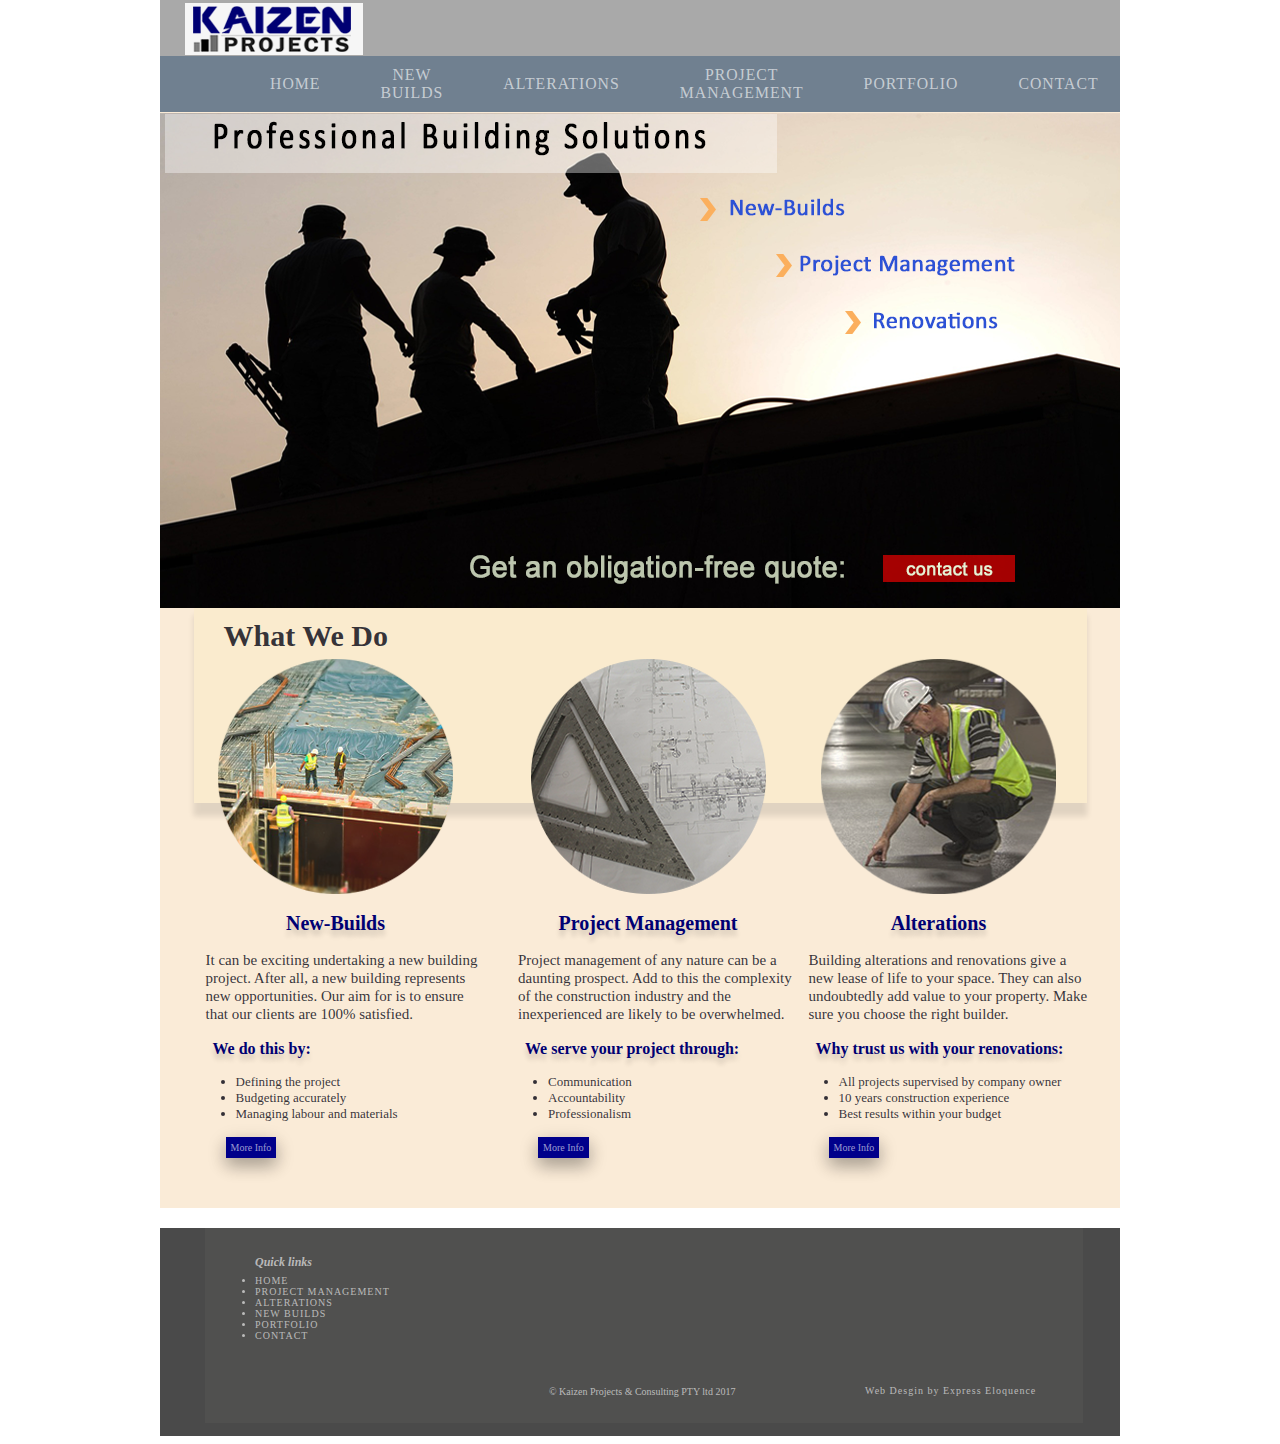
<file: index.html>
<!doctype html>
<html>
<head>
<meta charset="utf-8">
<title>kaizen_home</title>
<link href="kaizen.css" rel="stylesheet" type="text/css">
</head>

<body>
<div id="container">

  <header class="header">
	  	<img src="Kzaizen_logo_small.png" width="178" height="52" alt="construction logo" class="logo"/>
	<nav class="menu"> 
	  <ul class="mainmenu">
		  	<li class="menuitem"><a href="kzn_home.html" title="HOME" target="_blank">HOME</a></li>
			<!--<li class="menuitem"> 
				<a href="#" class="nav_item">SERVICES</a>
				
<div class="nav-content">
					<div class="nav-sub">
					 <ul>
					 	<li> <a href="new_builds.html" title="NEW BUILDS" target="_blank">NEW BUILDS</a> </li>
					 	<li> <a href="project_management.html" title="PROJECT MANAGEMENT" target="_blank">PROJECT MANAGEMENT</a></li>
					 	<li> <a href="alternations.html" title="ALTERATIONS" target="_blank">ALTERATIONS</a></li>
					 </ul>
					
					 </div>
				</div>
				-->
			
			<li class="menuitem"><a href="alternations.html" title="NEW BUILDS" target="_self">NEW BUILDS</a></li>
			<li class="menuitem"><a href="alternations.html" title="Alterations" target="_self">ALTERATIONS</a></li>
			<li class="menuitem"><a href="project_management.html" target="_self">PROJECT MANAGEMENT</a></li>
			<li class="menuitem"><a href="portfolio.html" title="Portfolio" target="_self">PORTFOLIO</a></li>
			<li class="menuitem"><a href="contact.html" title="Contact Us" target="_self">CONTACT</a></li>
		  </ul>
	</nav>
	</header>
	<section class="sliderholder">
		<figure> 
			<div class="slide"> 
				<p class="sliderpara"> </p>
				<img src="slider 1.png" width="960" height="497" alt=""/>
			</div> 
			<div class="slide">
	 			<p class="sliderpara">  </p>
				<img src="Slider2.png" width="960" height="495" alt=""/>
			</div>
			<div class="slide">
 	    		<p class="sliderpara"> </p>
  	    		<img src="slider_3_version1.png" width="960" height="495" alt=""/> 
  	   	    </div>
  	   	    
  	    <div class="slide"> 
			<p class="sliderpara"> </p>
			<img src="Slider2.png" width="960" height="495" alt=""/>
		</div> 
     	<div class="slide"> 
			<p class="sliderpara"> </p>
			<img src="slider 1.png" width="960" height="497" alt=""/>
		
		</div> 
     	
      </figure>
</section>
	
	<section class="backgroundblock1">
	  <h1>What We Do</h1>
	  	<div id="col1">
			<img class="circle" src="cirle_image1.png" width="235" height="235" alt="construction"/>
			<h2> New-Builds</h2>
 			<p>It can be exciting undertaking a new building project.  After all, a new building represents new opportunities.  Our aim for is to ensure that our clients are 100% satisfied.</p>

			<h3> We do this by:</h3>
			<ul class="small">
				<li class="bodylist">Defining the project</li>
				<li class="bodylist">Budgeting accurately</li> 
				<li class="bodylist">Managing labour and materials</li>
			</ul>
			<div class="button"><a href="new_builds.html" target="_self">More Info</a></div>
 		</div>
 		<div id="col2outer">
 			<div id="col2mid">
 				<img class="circle" src="project_management_circle.png" width="235" height="235" alt="project_management"/>
				<h2> Project Management</h2>
				<p>Project management of any nature can be a daunting prospect. Add to this the complexity of the construction industry and the inexperienced are likely to be overwhelmed.</p>
				<h3> We serve your project through: </h3>
				<ul class="small">
					<li class="bodylist">Communication</li>
					<li class="bodylist">Accountability</li> 
					<li class="bodylist">Professionalism</li>
				</ul>
				<div class="button"><a href="project_management.html" target="_self">More Info</a></div>
 			</div>
			<div id="col2side">
				<img class="circle" src="alterations_home.png" width="235" height="235" alt=""/>
				<h2> Alterations</h2>
				<p>Building alterations and renovations give a new lease of life to your space. They can also undoubtedly add value to your property.  Make sure you choose the right builder.</p> 
				<h3> Why trust us with your renovations: </h3>
				<ul class="small">
					<li class="bodylist">All projects supervised by company owner</li>
					<li class="bodylist">10 years construction experience</li> 
					<li class="bodylist">Best results within your budget </li>
				</ul>
				<div class="button"><a href="alternations.html" target="_self">More Info</a></div>
		  </div>
		</div>
  </section>
</div>

<section class="backgroundblock2"> </section>

<footer>
	<aside class="footerhighlight">

	<ul class="quicklinks"> 
  		<h5> Quick links </h5>
   		<li class="footerlinks"> <a href="kzn_home.html" title="HOME" target="_self">HOME</a></li>
    	<li class="footerlinks"><a href="project_management.html" title="PROJECT MANAGEMENT" target="_self">PROJECT MANAGEMENT</a></li>
    	<li class="footerlinks"> <a href="alternations.html" title="ALTERATIONS" target="_self">ALTERATIONS</a></li>
    	<li class="footerlinks"><a href="new_builds.html" title="NEW BUILDS" target="_self">NEW BUILDS</a></li>
    	<li class="footerlinks"><a href="portfolio.html" title="PORTFOLIO" target="_self">PORTFOLIO</a></li>
    	<li class="footerlinks"><a href="contact.html" target="_self">CONTACT</a></li>
    </ul>
    <p class="copyright"> &#169; Kaizen Projects & Consulting PTY ltd 2017</p>
    <p class="credit"><a href="http://www.expresseloquence.co.za" title="web design" target="_self">Web Desgin by Express Eloquence</a>
    </p>
    </aside> 
</footer>
<div/>
</body> 
</html>
</file>
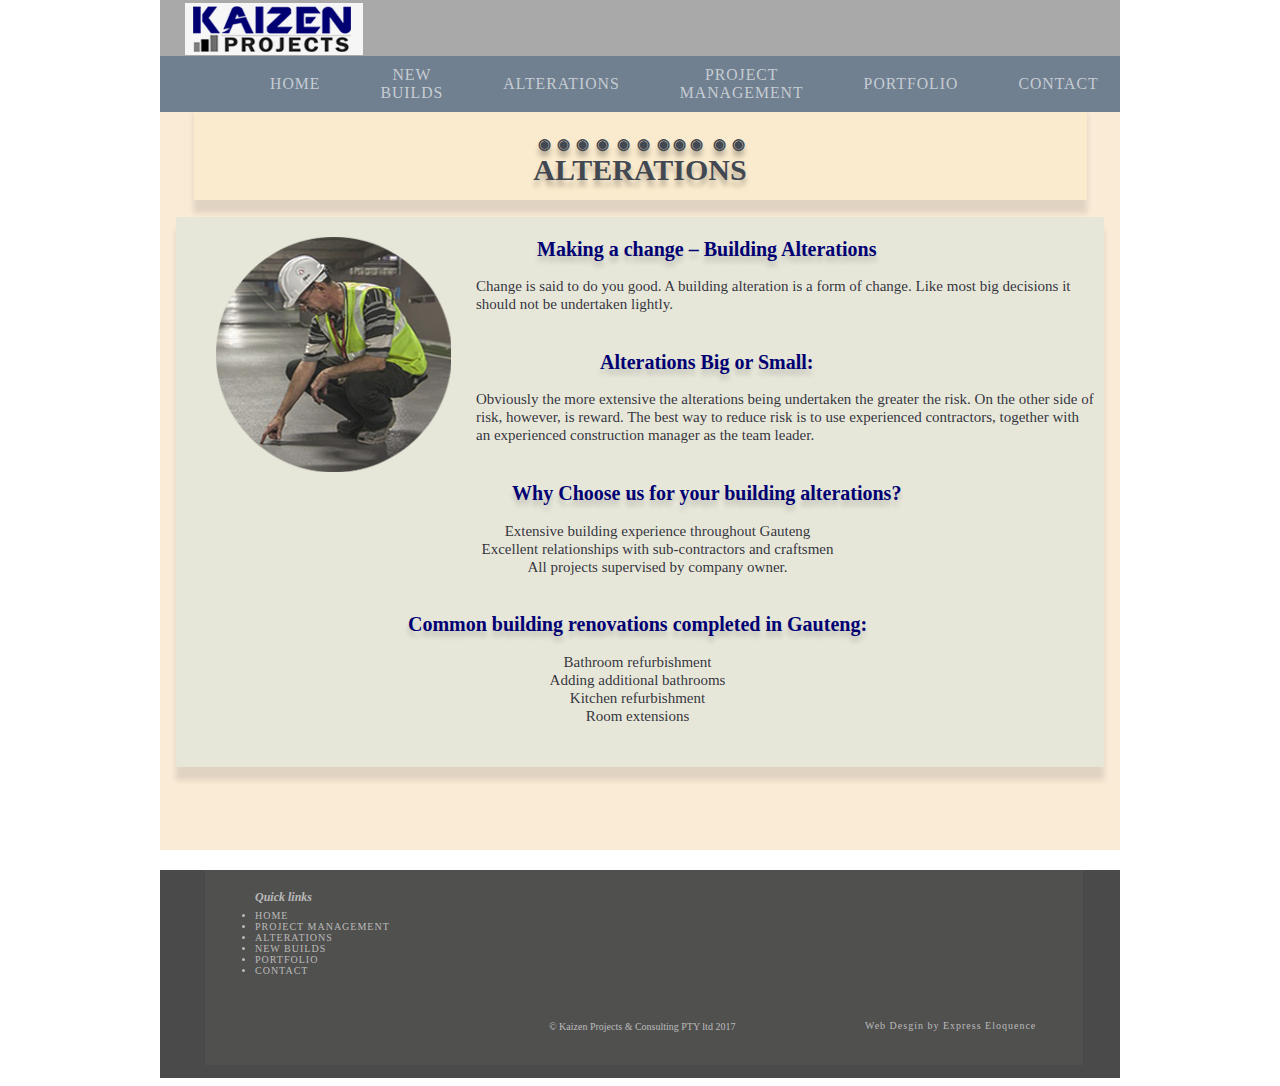
<file: alternations.html>
<!doctype html>
<html>
<head>
<meta charset="utf-8">
<title>Building Alterations</title>
<link href="kaizen.css" rel="stylesheet" type="text/css">
</head>

<body>
<div class="container_ex_home">

	<header class="header">
	  	<img src="Kzaizen_logo_small.png" width="178" height="52" alt="construction logo" class="logo"/>
		<nav class="menu"> 
	  <ul class="mainmenu">
		  	<li class="menuitem"><a href="index.html" title="HOME" target="self">HOME</a></li>
			<!--<li class="menuitem"> 
				<a href="#" class="nav_item">SERVICES</a>
				
<div class="nav-content">
					<div class="nav-sub">
					 <ul>
					 	<li> <a href="new_builds.html" title="NEW BUILDS" target="_blank">NEW BUILDS</a> </li>
					 	<li> <a href="project_management.html" title="PROJECT MANAGEMENT" target="_blank">PROJECT MANAGEMENT</a></li>
					 	<li> <a href="alternations.html" title="ALTERATIONS" target="_blank">ALTERATIONS</a></li>
					 </ul>
					
					 </div>
				</div>
				-->
			
			<li class="menuitem"><a href="new_builds.html" title="New Builds" target="_self">NEW BUILDS</a></li>
			<li class="menuitem"><a href="alternations.html" title="Alterations" target="_self">ALTERATIONS</a></li>
			<li class="menuitem"><a href="project_management.html" target="_self">PROJECT MANAGEMENT</a></li>
			<li class="menuitem"><a href="portfolio.html" title="Portfolio" target="_self">PORTFOLIO</a></li>
			<li class="menuitem"><a href="contact.html" title="Contact Us" target="_self">CONTACT</a></li>
		  </ul>
	</nav>
	</header>
	
	<section class="fill"> </section>
	
	
	<section class="background_page_title">
  		<h1 class="pagetitle">ALTERATIONS</h1>
	</section>
	<div class="holderleft"> 
     <img class="servicepic" src="alterations_home.png" width="235" height="235" alt=""/>
<h2 class="h2_all_but_home"> 
Making a change – Building Alterations</h2>
     	<p> Change is said to do you good. A building alteration is a form of change. Like most big decisions it should not be undertaken lightly.  </p>
    	<h2 class="h2_all_but_home">Alterations Big or Small: </h2>
    		<p> Obviously the more extensive the alterations being undertaken the greater the risk. On the other side of risk, however, is reward. The best way to reduce risk is to use experienced contractors, together with an experienced construction manager as the team leader. </p> 
    		<h2 class="h2_all_but_home">Why Choose us for your building alterations? </h2>
				<ul>
					<li class="li_all_but_links">Extensive building experience throughout Gauteng</li>
					<li class="li_all_but_links">Excellent relationships with sub-contractors and craftsmen</li>
					<li class="li_all_but_links">All projects supervised by company owner.</li>
				</ul>
				
			<p>  
			</p>
			<p>  </p>
			<h2 class="h2_all_but_home">Common building renovations completed in Gauteng:  </h2>
			<li class="li_all_but_links">Bathroom refurbishment  </li>
			<li class="li_all_but_links">Adding additional bathrooms </li>
			<li class="li_all_but_links"> Kitchen refurbishment  </li>
			<li class="li_all_but_links">Room extensions </li>
			
     	
     	</div>
</div>
	<section class="backgroundblock2"> </section>

<footer>
	<aside class="footerhighlight">

	<ul class="quicklinks"> 
  		<h5> Quick links </h5>
   		<li class="footerlinks"> <a href="kzn_home.html" title="HOME" target="_self">HOME</a></li>
    	<li class="footerlinks"><a href="project_management.html" title="PROJECT MANAGEMENT" target="_self">PROJECT MANAGEMENT</a></li>
    	<li class="footerlinks"> <a href="alternations.html" title="ALTERATIONS" target="_self">ALTERATIONS</a></li>
    	<li class="footerlinks"><a href="new_builds.html" title="NEW BUILDS" target="_self">NEW BUILDS</a></li>
    	<li class="footerlinks"><a href="portfolio.html" title="PORTFOLIO" target="_self">PORTFOLIO</a></li>
    	<li class="footerlinks"><a href="contact.html" target="_self">CONTACT</a></li>
    </ul>
    <p class="copyright"> &#169; Kaizen Projects & Consulting PTY ltd 2017</p>
    <p class="credit"><a href="http://www.expresseloquence.co.za" title="web design" target="_self">Web Desgin by Express Eloquence</a>
    </p>
    </aside> 
</footer>

</body> 
</html>
</file>
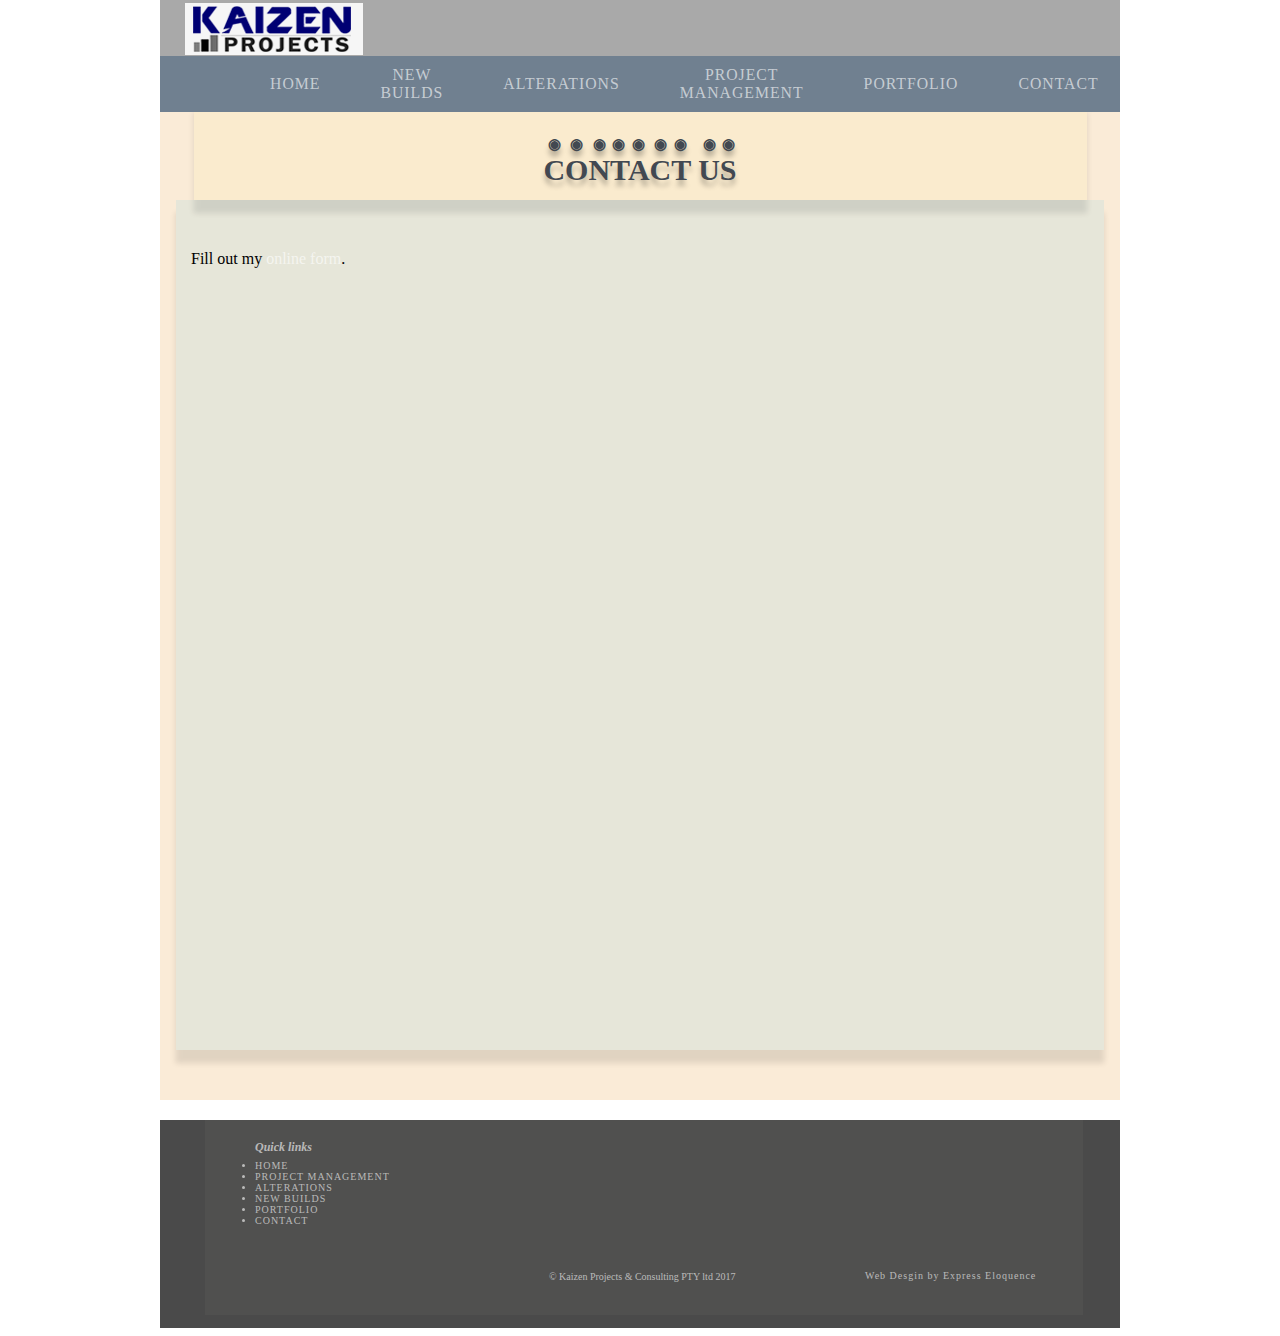
<file: contact.html>
<!doctype html>
<html>
<head>
<meta charset="utf-8">
<title>Contact</title>
<link href="kaizen.css" rel="stylesheet" type="text/css">
</head>

<body>
<div class="container_contact">

	<header class="header">
	  	<img src="Kzaizen_logo_small.png" width="178" height="52" alt="construction logo" class="logo"/>
		<nav class="menu"> 
	  <ul class="mainmenu">
		  	<li class="menuitem"><a href="index.html" title="HOME" target="_self">HOME</a></li>
			<!--<li class="menuitem"> 
				<a href="#" class="nav_item">SERVICES</a>
				
<div class="nav-content">
					<div class="nav-sub">
					 <ul>
					 	<li> <a href="new_builds.html" title="NEW BUILDS" target="_blank">NEW BUILDS</a> </li>
					 	<li> <a href="project_management.html" title="PROJECT MANAGEMENT" target="_blank">PROJECT MANAGEMENT</a></li>
					 	<li> <a href="alternations.html" title="ALTERATIONS" target="_blank">ALTERATIONS</a></li>
					 </ul>
					
					 </div>
				</div>
				-->
			
			<li class="menuitem"><a href="new_builds.html" title="New Builds" target="_self">NEW BUILDS</a></li>
			<li class="menuitem"><a href="alternations.html" title="Alterations" target="_self">ALTERATIONS</a></li>
			<li class="menuitem"><a href="project_management.html" target="_self">PROJECT MANAGEMENT</a></li>
			<li class="menuitem"><a href="portfolio.html" title="Portfolio" target="_self">PORTFOLIO</a></li>
			<li class="menuitem"><a href="contact.html" title="Contact Us" target="_self">CONTACT</a></li>
		  </ul>
	</nav>
	</header>
	
	<section class="fill"> </section>
	
	
	<section class="background_page_title">
  		<h1 class="pagetitle">CONTACT US</h1>
	</section>
	<div class="holderleft_contact_page">
		<div id="wufoo-p15qb87c1c2kq7w">
		Fill out my <a href="https://qicric.wufoo.eu/forms/p15qb87c1c2kq7w">online form</a>.
		</div>
			<script type="text/javascript">var p15qb87c1c2kq7w;(function(d, t) {
				var s = d.createElement(t), options = {
				'userName':'qicric',
				'formHash':'p15qb87c1c2kq7w',
				'autoResize':true,
				'height':'673',
				'async':true,
				'host':'wufoo.eu',
				'header':'show',
				'ssl':true};
				s.src = ('https:' == d.location.protocol ? 'https://' : 'http://') + 'www.wufoo.eu/scripts/embed/form.js';
				s.onload = s.onreadystatechange = function() {
				var rs = this.readyState; if (rs) if (rs != 'complete') if (rs != 'loaded') return;
				try { p15qb87c1c2kq7w = new WufooForm();p15qb87c1c2kq7w.initialize(options);p15qb87c1c2kq7w.display(); } catch (e) {}};
				var scr = d.getElementsByTagName(t)[0], par = scr.parentNode; par.insertBefore(s, scr);
				})(document, 'script');
			</script>
	 </div>
</div>

<section class="backgroundblock2"> </section>

<footer>
	<aside class="footerhighlight">

	<ul class="quicklinks"> 
  		<h5> Quick links </h5>
   		<li class="footerlinks"> <a href="kzn_home.html" title="HOME" target="_self">HOME</a></li>
    	<li class="footerlinks"><a href="project_management.html" title="PROJECT MANAGEMENT" target="_self">PROJECT MANAGEMENT</a></li>
    	<li class="footerlinks"> <a href="alternations.html" title="ALTERATIONS" target="_self">ALTERATIONS</a></li>
    	<li class="footerlinks"><a href="new_builds.html" title="NEW BUILDS" target="_self">NEW BUILDS</a></li>
    	<li class="footerlinks"><a href="portfolio.html" title="PORTFOLIO" target="_self">PORTFOLIO</a></li>
    	<li class="footerlinks"><a href="contact.html" target="_self">CONTACT</a></li>
    </ul>
    <p class="copyright"> &#169; Kaizen Projects & Consulting PTY ltd 2017</p>
    <p class="credit"><a href="http://www.expresseloquence.co.za" title="web design" target="_self">Web Desgin by Express Eloquence</a>
    </p>
    </aside> 
</footer>

</body> 
</html>
</file>
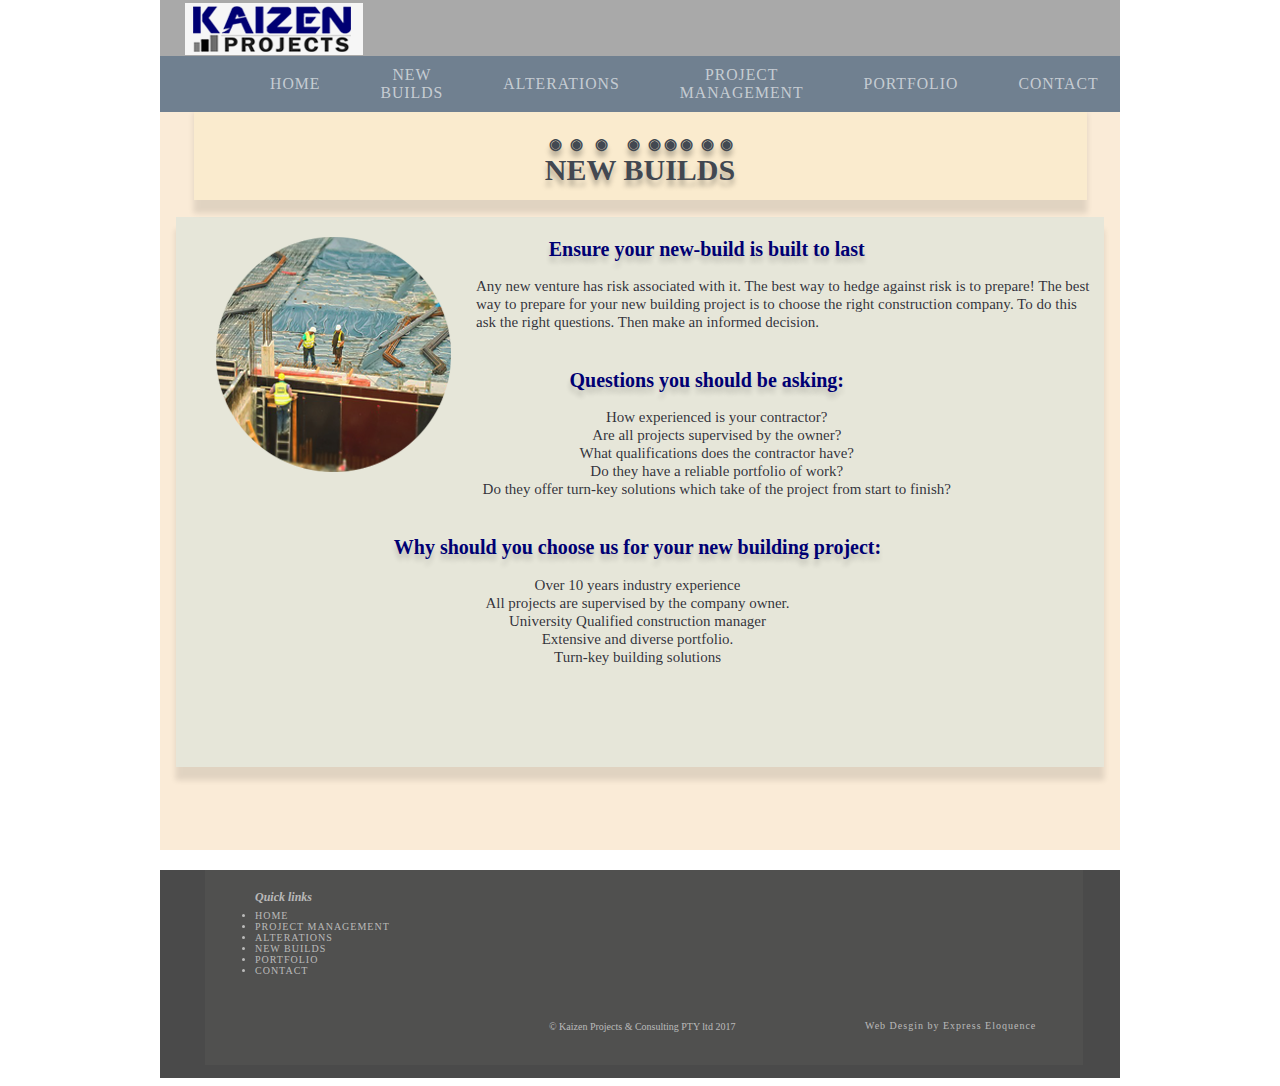
<file: new_builds.html>
<!doctype html>
<html>
<head>
<meta charset="utf-8">
<title>Untitled Document</title>
<link href="kaizen.css" rel="stylesheet" type="text/css">
</head>

<body>
<div class="container_ex_home">

	<header class="header">
	  	<img src="Kzaizen_logo_small.png" width="178" height="52" alt="construction logo" class="logo"/>
		<nav class="menu"> 
	  <ul class="mainmenu">
		  	<li class="menuitem"><a href="index.html" title="HOME" target="_self">HOME</a></li>
			<!--<li class="menuitem"> 
				<a href="#" class="nav_item">SERVICES</a>
				
<div class="nav-content">
					<div class="nav-sub">
					 <ul>
					 	<li> <a href="new_builds.html" title="NEW BUILDS" target="_blank">NEW BUILDS</a> </li>
					 	<li> <a href="project_management.html" title="PROJECT MANAGEMENT" target="_blank">PROJECT MANAGEMENT</a></li>
					 	<li> <a href="alternations.html" title="ALTERATIONS" target="_blank">ALTERATIONS</a></li>
					 </ul>
					
					 </div>
				</div>
				-->
			
			<li class="menuitem"><a href="new_builds.html" title="New Builds" target="_self">NEW BUILDS</a></li>
			<li class="menuitem"><a href="alternations.html" title="Alterations" target="_self">ALTERATIONS</a></li>
			<li class="menuitem"><a href="project_management.html" target="_self">PROJECT MANAGEMENT</a></li>
			<li class="menuitem"><a href="portfolio.html" title="Portfolio" target="_self">PORTFOLIO</a></li>
			<li class="menuitem"><a href="contact.html" title="Contact Us" target="_self">CONTACT</a></li>
		  </ul>
	</nav>
	</header>
	
	<section class="fill"> </section>
	
	
	<section class="background_page_title">
  		<h1 class="pagetitle">NEW BUILDS</h1>
	</section>
	<div class="holderleft"> 
     <img class="servicepic" src="cirle_image1.png" width="235" height="235" alt=""/>
<h2 class="h2_all_but_home"> Ensure your new-build is built to last</h2>
     	<p> Any new venture has risk associated with it. The best way to hedge against risk is to prepare!
			The best way to prepare for your new building project is to choose the right construction company. 
			To do this ask the right questions. Then make an informed decision. 
  </p>
    	<h2 class="h2_all_but_home">Questions you should be asking: </h2>
    		<p>  </p> 
    		
				<ul>
					<li class="li_all_but_links"> How experienced is your contractor? </li>
					<li class="li_all_but_links"> Are all projects supervised by the owner? </li>
					<li class="li_all_but_links">What qualifications does the contractor have? </li>
					<li class="li_all_but_links">Do they have a reliable portfolio of work?  </li>
					<li class="li_all_but_links">Do they offer turn-key solutions which take of the project from start to finish? </li>
				</ul>
				
			<p> </p>
			<p>  </p>
			<h2 class="h2_all_but_home">Why should you choose us for your new building project: </h2>
			<li class="li_all_but_links">Over 10 years industry experience </li>
			<li class="li_all_but_links">All projects are supervised by the company owner.  </li>
			<li class="li_all_but_links">University Qualified construction manager </li>
			<li class="li_all_but_links">Extensive and diverse portfolio.</li>
			<li class="li_all_but_links"> Turn-key building solutions </li>
			
     	
     	</div>
</div>
	<section class="backgroundblock2"> </section>

<footer>
	<aside class="footerhighlight">

	<ul class="quicklinks"> 
  		<h5> Quick links </h5>
   		<li class="footerlinks"> <a href="kzn_home.html" title="HOME" target="_self">HOME</a></li>
    	<li class="footerlinks"><a href="project_management.html" title="PROJECT MANAGEMENT" target="_self">PROJECT MANAGEMENT</a></li>
    	<li class="footerlinks"> <a href="alternations.html" title="ALTERATIONS" target="_self">ALTERATIONS</a></li>
    	<li class="footerlinks"><a href="new_builds.html" title="NEW BUILDS" target="_self">NEW BUILDS</a></li>
    	<li class="footerlinks"><a href="portfolio.html" title="PORTFOLIO" target="_self">PORTFOLIO</a></li>
    	<li class="footerlinks"><a href="contact.html" target="_self">CONTACT</a></li>
    </ul>
    <p class="copyright"> &#169; Kaizen Projects & Consulting PTY ltd 2017</p>
    <p class="credit"><a href="http://www.expresseloquence.co.za" title="web design" target="_self">Web Desgin by Express Eloquence</a>
    </p>
    </aside> 
</footer>

</body> 
</html>
</file>
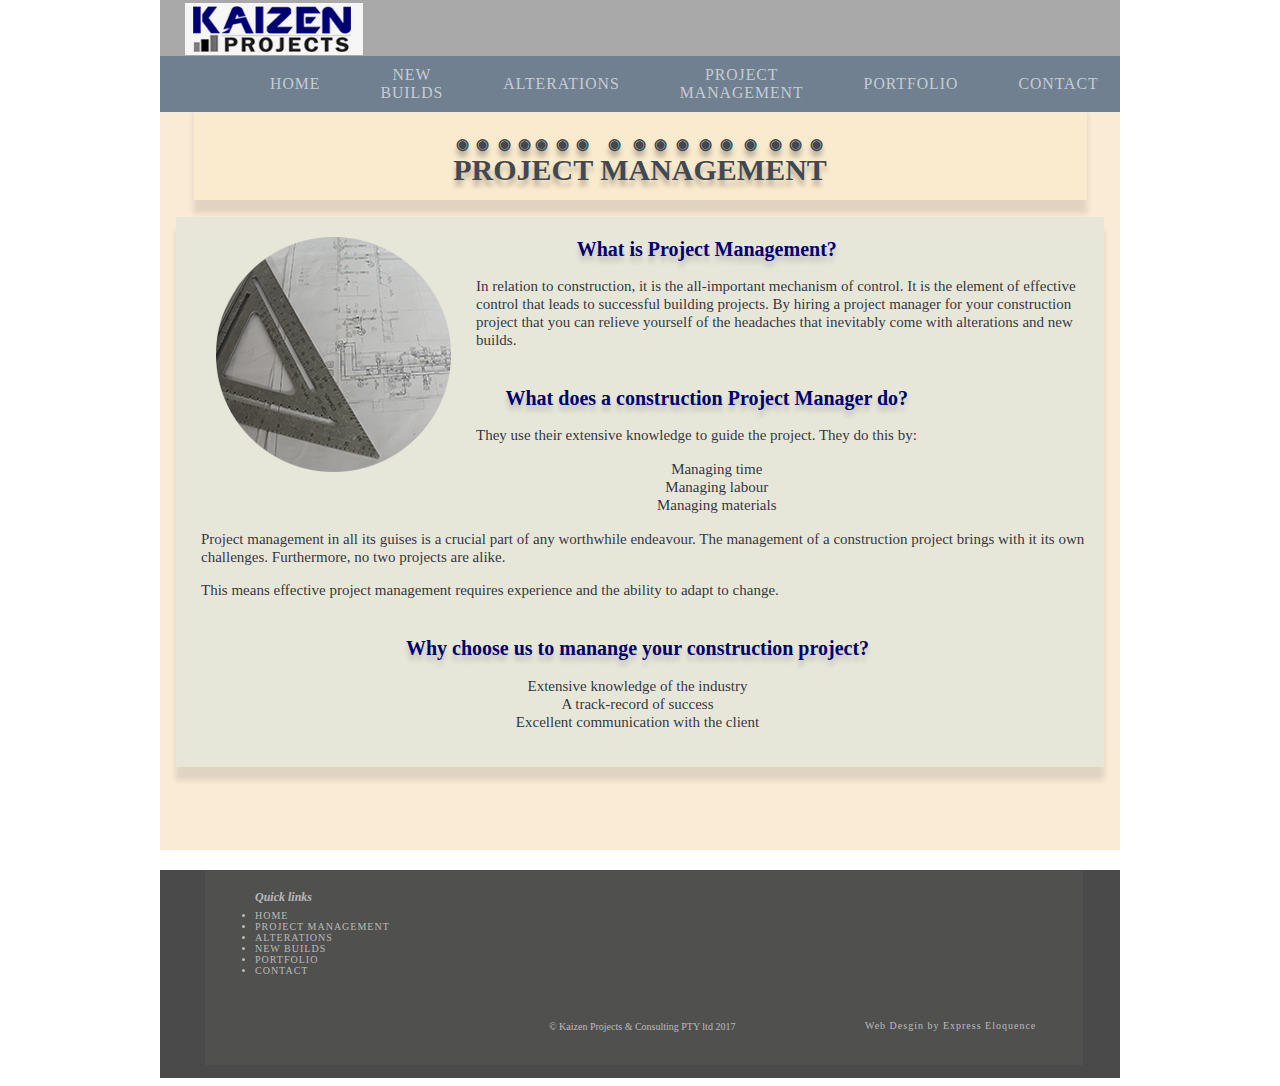
<file: project_management.html>
<!doctype html>
<html>
<head>
<meta charset="utf-8">
<title>Project Management</title>
<link href="kaizen.css" rel="stylesheet" type="text/css">
</head>

<body>
<div class="container_ex_home">

	<header class="header">
	  	<img src="Kzaizen_logo_small.png" width="178" height="52" alt="construction logo" class="logo"/>
		<nav class="menu"> 
	  <ul class="mainmenu">
		  	<li class="menuitem"><a href="index.html" title="HOME" target="_self">HOME</a></li>
			<!--<li class="menuitem"> 
				<a href="#" class="nav_item">SERVICES</a>
				
<div class="nav-content">
					<div class="nav-sub">
					 <ul>
					 	<li> <a href="new_builds.html" title="NEW BUILDS" target="_blank">NEW BUILDS</a> </li>
					 	<li> <a href="project_management.html" title="PROJECT MANAGEMENT" target="_blank">PROJECT MANAGEMENT</a></li>
					 	<li> <a href="alternations.html" title="ALTERATIONS" target="_blank">ALTERATIONS</a></li>
					 </ul>
					
					 </div>
				</div>
				-->
			
			<li class="menuitem"><a href="new_builds.html" title="New Builds" target="_self">NEW BUILDS</a></li>
			<li class="menuitem"><a href="alternations.html" title="Alterations" target="_self">ALTERATIONS</a></li>
			<li class="menuitem"><a href="project_management.html" target="_self">PROJECT MANAGEMENT</a></li>
			<li class="menuitem"><a href="portfolio.html" title="Portfolio" target="_self">PORTFOLIO</a></li>
			<li class="menuitem"><a href="contact.html" title="Contact Us" target="_self">CONTACT</a></li>
		  </ul>
	</nav>
	</header>
	
	<section class="fill"> </section>
	
	
	<section class="background_page_title">
  		<h1 class="pagetitle">PROJECT MANAGEMENT</h1>
	</section>
	<div class="holderleft"> 
     	<img  class="servicepic" src="project_management_circle.png" width="235" height="235" alt=""/>
     	<h2 class="h2_all_but_home"> What is Project Management?</h2>
     	<p> In relation to construction, it is the all-important mechanism of control. 
It is the element of effective control that leads to successful building projects. By hiring a project manager for your construction project that you can relieve yourself of the headaches that inevitably come with alterations and new builds. </p>
    	<h2 class="h2_all_but_home">What does a construction Project Manager do? </h2>
    		<p> They use their extensive knowledge to guide the project. They do this by:</p> 
				<ul>
					<li class="li_all_but_links">Managing time</li>
					<li class="li_all_but_links">Managing labour</li>
					<li class="li_all_but_links">Managing materials</li>
				</ul>
				
			<p> Project management in all its guises is a crucial part of any worthwhile endeavour. 
				The management of a construction project brings with it its own challenges. Furthermore, no two projects are alike. 
			</p>
			<p> This means effective project management requires experience and the ability to adapt to change. </p>
			<h2 class="h2_all_but_home">Why choose us to manange your construction project? </h2>
			<li class="li_all_but_links">Extensive knowledge of the industry </li>
			<li class="li_all_but_links"> A track-record of success </li>
			<li class="li_all_but_links">Excellent communication with the client </li>
			
     	
     	</div>
</div>
	<section class="backgroundblock2"> </section>

<footer>
	<aside class="footerhighlight">

	<ul class="quicklinks"> 
  		<h5> Quick links </h5>
   		<li class="footerlinks"> <a href="kzn_home.html" title="HOME" target="_self">HOME</a></li>
    	<li class="footerlinks"><a href="project_management.html" title="PROJECT MANAGEMENT" target="_self">PROJECT MANAGEMENT</a></li>
    	<li class="footerlinks"> <a href="alternations.html" title="ALTERATIONS" target="_self">ALTERATIONS</a></li>
    	<li class="footerlinks"><a href="new_builds.html" title="NEW BUILDS" target="_self">NEW BUILDS</a></li>
    	<li class="footerlinks"><a href="portfolio.html" title="PORTFOLIO" target="_self">PORTFOLIO</a></li>
    	<li class="footerlinks"><a href="contact.html" target="_self">CONTACT</a></li>
    </ul>
    <p class="copyright"> &#169; Kaizen Projects & Consulting PTY ltd 2017</p>
    <p class="credit"><a href="http://www.expresseloquence.co.za" title="web design" target="_self">Web Desgin by Express Eloquence</a>
    </p>
    </aside> 
</footer>

</body> 
</html>
</file>
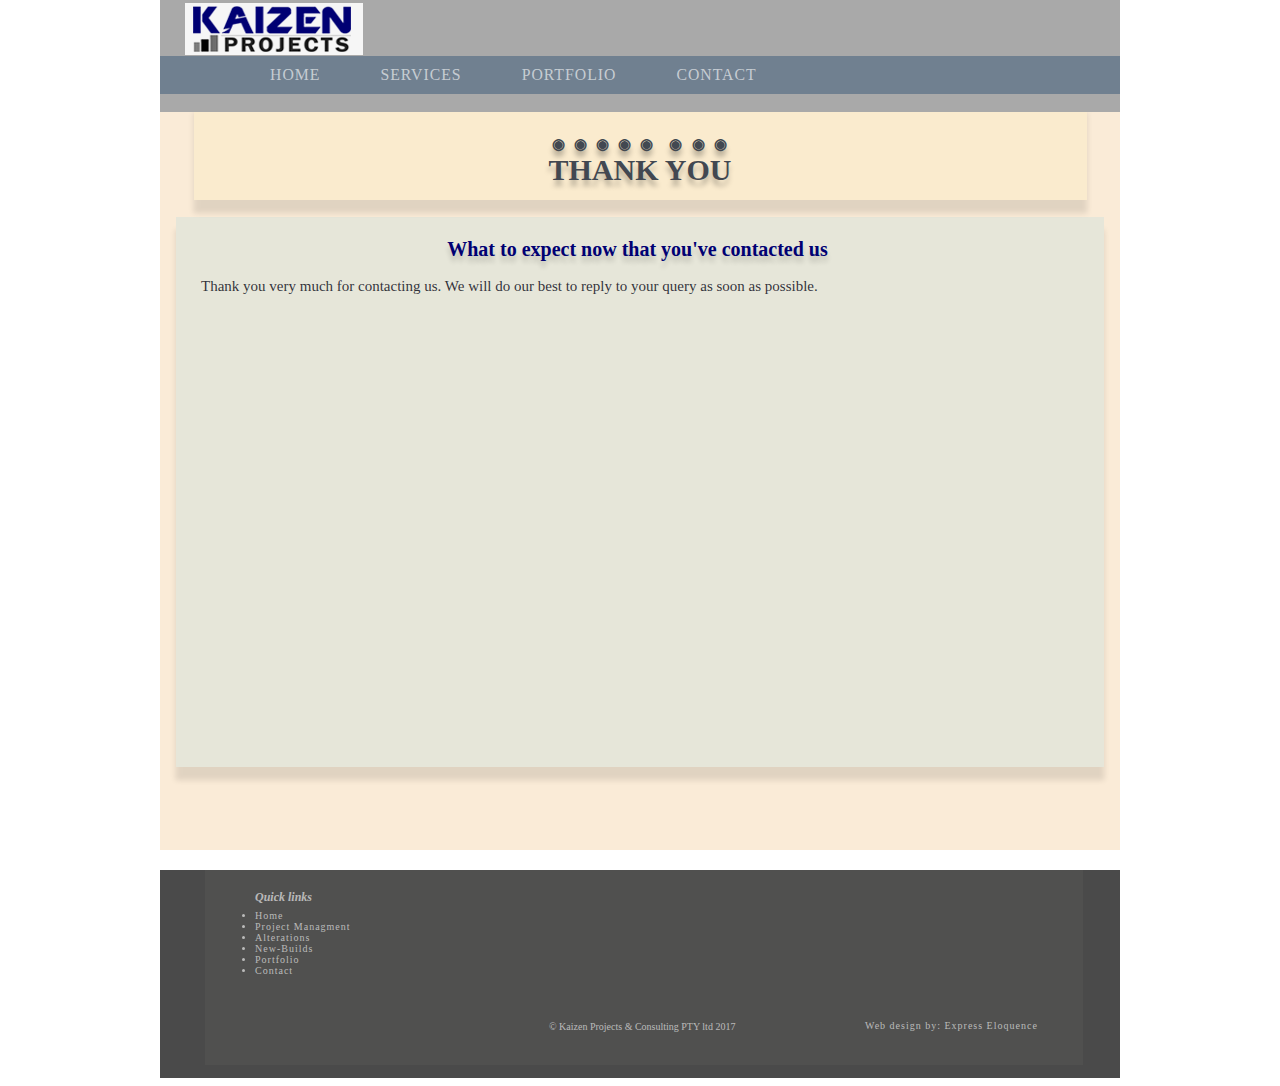
<file: thank_you.html>
<!doctype html>
<html>
<head>
<meta charset="utf-8">
<title>thank you</title>
<link href="kaizen.css" rel="stylesheet" type="text/css">
</head>
<body>
<div class="container_ex_home">

	<header class="header">
	  	<img src="Kzaizen_logo_small.png" width="178" height="52" alt="construction logo" class="logo"/>
		<nav class="menu"> 
		  <ul class="mainmenu">
		  	<li class="menuitem"><a href="kzn_home.html" title="home" target="_blank">HOME</a></li>
			<li class="menuitem">SERVICES</li>
			<li class="menuitem"><a href="contact.html" target="_blank">PORTFOLIO</a></li>
			<li class="menuitem"><a href="contact.html" target="_blank">CONTACT</a></li>
		  </ul>
		</nav>
	</header>
	
	<section class="fill"> </section>
	
	
	<section class="background_page_title">
  		<h1 class="pagetitle">THANK YOU</h1>
	</section>
	<div class="holderleft"> 
     
<h2 class="h2_all_but_home"> 
What to expect now that you've contacted us</h2>
     	<p> Thank you very much for contacting us. We will do our best to reply to your query as soon as possible.  </p>
    	
     	
     	</div>
</div>
	<section class="backgroundblock2"> </section>

<footer>
	<aside class="footerhighlight">

	<ul class="quicklinks"> 
  		<h5> Quick links </h5>
   		<li class="footerlinks">Home</li>
    	<li class="footerlinks">Project Managment</li>
    	<li class="footerlinks"> Alterations</li>
    	<li class="footerlinks"> New-Builds</li>
    	<li class="footerlinks">Portfolio</li>
    	<li class="footerlinks">Contact</li>
  </ul>
  <p class="copyright"> &#169; Kaizen Projects & Consulting PTY ltd 2017</p>
  <p class="credit"> Web design by: Express Eloquence </p>
</aside> </footer>

</body> 
</html>
</file>
<file: kaizen.css>
@charset "utf-8";
/* CSS Document */
#container {
width: 960px;
margin: auto;
	height: 1200px;
	background-color: antiquewhite;
	position: relative;
	
}

.container_ex_home{ 
	width: 960px;
	margin: auto;
	height: 750px;
	background-color: antiquewhite;
	
}

.container_contact{ 
	width: 960px;
margin: auto;
	height: 1000px;
	background-color: antiquewhite;
	position: relative;

}
header{
  Position: fixed;
  width: 960px;
  height: 112px;
	top: 0px;
	z-index: 1;
	background-color: darkgray;
	/*background-image: url("header bg.png");*/
	background-position: right top;
    background-attachment: fixed;
}
.menu{
	background-color: slategray;
	margin-bottom: -22px;
}
.mainmenu{
	width:200px; 
	height: inherit;
	margin-left: 40px;
	margin-top: 10px;
	margin-bottom: 10px;
	display: inline-flex; 
	font-size: 15.789px;
  	font-family: "Calibri";
  	color: rgba(255, 255, 255, 0.612);
  	text-align: center;
  	padding-right: 500px;
}
.menuitem
{
	letter-spacing: 1px;
	padding-right: 30px;
	padding-left: 30px;
	list-style: none;
	margin: auto;
	text-align: center;
}
.menuitem:hover{
	background-color: black;
	text-align: center;
	
}
.nav-content{
	position: absolute;
	top: 70px; 
	left: 285px;
	width: inherit;
	margin-top: 16px;
	
	overflow: hidden;
	background-color: darkslategray;
	max-height: 0px;
}

.nav-content a{
	color: #fff;
	
}
.nav-content a:hover{ 
	text-decoration: underline;
}
.nav-sub{
	padding: 20px;
}
.nav-sub ul{ 
	padding: 0px;
	margin: 0;
	list-style-type: none;
}
.nav-sub ul li a{ 
	display: inline-block; 
	padding: 5px 0;
}
.nav_item:hover{ 
 background-color: black;
}
.nav_item:focus ~ .nav-content { 
	max-height: 400px; 
	transition: max-height 0.9s ease-in;

}

.li_all_but_links
 {font-size: 15px;
  font-family: "Calibri";
  color: rgba(0, 0, 14, 0.8);
  line-height: 1.2;
  text-align: center;
	width: 600px;
	margin-right: auto;
	 margin-left: auto;
	padding-left: 0px;
	 list-style-type: none;
	
	
}

.logo
{position:relative;
	top:3px;
	left: 25px;
}
.sliderholder
{ 
	position: relative;
	top: 105px;
	overflow: hidden;
	height: 495px; 
}

.sliderholder figure div{ 
	width: 20%;
	float: left;	
}
.sliderholder figure img{
	width: 100%;
	float: left; 
}
.sliderholder figure{
position: relative;
	width: 500%; 
	margin: 0;
	left: 0; 
	animation: 20s slidy infinite;
}
@keyframes slidy{ 
	0%{
	left: 0%;
	}
 	10%{
	left: 0%;
	}
	12%{ 
		left: -100%;
	}
	22%{ 
	left: -100%;
		}
	24%{ 
	Left: -200%;
	}
	34%{ 
	Left: -200%;
	}
	36%{ 
		left: -300%;
	}
	46%{ 
	left: -300%;
	} 
	48%{ 
	left: -400%;
	}
	58%{ 
	left: -400%;
	}
	60%{ 
	left: -300%;
	}
	70%{ 
		left: -300%; 
	}
	72%{left: -200%;
	}
	82%{ 
	left: -200%;
	} 
	84%{ 
		left: -100%; 
	} 
94%{
	left: -100%; 
}
96%{ 
left: 0%;
}
} 
.sliderpara
{ z-index: 10000;
	font-size: 100px;
	text-align: center;
	position: absolute;
	width: 20%; 
	padding-top: 100px; 
	color: white;
	font-family: Cambria, "Hoefler Text", "Liberation Serif", Times, "Times New Roman", "serif";

}

.slider{
position: relative; 
	top: 50px;
}
.fil
{ height:95px;
width: 960px; 
	background-color: aqua;
	
}

.backgroundblock1
{background-color: rgba(255, 255, 0, 0.039);
  box-shadow: 0px 13px 5.6px 1.4px rgba(0, 0, 0, 0.1);
	margin-left: auto;
	margin-right: auto;
  width: 893px;
  height: 200px;	
}

.background_page_title{ 
	background-color: rgba(255, 255, 0, 0.039);
  	box-shadow: 0px 13px 5.6px 1.4px rgba(0, 0, 0, 0.1);
	margin-left: auto;
	margin-right: auto;
 	 width: 893px;
  	height: 100px;	
}

#wufoo-p15qb87c1c2kq7w{
	position: relative;
	top: 50px
}
/*
.backgroundblock2
{ background-color: rgba(56, 187, 233, 0.102);
  box-shadow: 0px 13px 5.6px 1.4px rgba(0, 0, 0, 0.1);
  position: relative;
	top: -700px;
	margin-right: auto;
	margin-left: auto;
  width: 893px;
  height: 400px;
}
*/
h1{ 
	font-size: 30px;
  font-family: "Calibri";
  color: rgba(0, 0, 14, 0.8);
  line-height: 1.2;
  text-align: left;
		margin-top: 100px;	
margin-left:30px;
	position: relative;
	top: 15px; 
}
h2
{font-size: 20px;
  font-family: "Franklin Gothic Medium";
  color: rgb(0, 0, 115);
  width: 200px;
	text-align: center;
  margin-left: auto;
  margin-right: auto;
	
  line-height: 1.2;
  text-shadow: 0px 6px 5.6px rgba(0, 0, 0, 0.16);
} 

.h2_all_but_home
{ 
	font-size: 20px;
  font-family: "Franklin Gothic Medium";
  color: rgb(0, 0, 115);
  width: 600px;
  padding-top: 20px;
	
  line-height: 1.2;
  text-shadow: 0px 6px 5.6px rgba(0, 0, 0, 0.16);
}
h3
{ font-size: 16px;
  font-family: "Franklin Gothic Medium";
  color: rgb(0, 0, 115);
  line-height: 1.2;
  text-align: centre;
	margin-left: 17px;
  text-shadow: 0px 6px 5.6px rgba(0, 0, 0, 0.16);
}

.pagetitle
{ width: inherit;
  font-size: 30px;
  font-family: "Calibri";
  text-emphasis-style: double-circle;
  color: #424851;
	text-transform: capitalize;
	text-decoration-line: none; 
	text-shadow: 0px 6px 5.6px rgba(0, 0, 0, 0.25);
  line-height: 1.2;
  text-align: center;
  padding-top: 20px;
	margin-left: auto;
	margin-right: auto;
	
	 
}
	
#col1 {
 width: 280px;
	height: 576px;
 float: left;
	
	padding-left:2px;
	padding-right:3px;
		
}
#col2outer {
 width: 592px;
	height: 576px;
 float: right;


}
#col2mid
{
 width: 280px;
	height: 576px;
 float: left;
	margin-left: 13.5px;
	padding-right: 4px;
 }
#col2side {
 width: 280px;
	height: 676px;
 float: right;
	padding-right: 8px;	
}
p
{font-size: 15px;
  font-family: "Calibri";
  color: rgba(0, 0, 14, 0.8);
  line-height: 1.2;
  text-align: justifyLeft;
	width:inherit;
	margin-right: 10px;
	padding-left: 10px;
}

footer
{ height: 208px;
	width: 960px;
	margin-left: auto;
	margin-right: auto;
background-color: #4a4a4a;
padding: 0px;}

.footerhighlight
{height: 195px;
	width:878px;
	background-color: #50504f; 
	position: relative;
	margin-left: 45px; 
	margin-right:45px;
	 
}
.quicklinks
{ font-size: 10px;
display: block;
position: relative;
	top: 50px;
	left: 10px;	
}
.circle 
{ display: block;
	margin-left: auto;
	margin-right: auto;

    }
.servicepic
{ float: left; 
padding-left: 25px;
	padding-right: 25px;
	padding-top: 20px;
	padding-bottom: 26px;
	
}
.bodylist
{ font-size: 13px;
  font-family: "Calibri";
  color: rgba(0, 0, 14, 0.8);
  line-height: 1.2;
  text-align: justifyLeft;
	
}

h5
{Font-size: 12px;
	font-family: "calibri";
	position: relative;
	top: -30px;
color: rgba(255, 255, 255, 0.612);
	font-style: oblique
}
.footerlinks
{ font-family: "calibri";
color: rgba(255, 255, 255, 0.612);
	font-size: 10px; 
	position: relative;
	top:-45px;
	letter-spacing: 1px;
}
.copyright
{font-family: "calibri";
color: rgba(255, 255, 255, 0.612);
	font-size: 10px; 
	width: 200px;
	margin: auto;
	position: relative;
	top: 40px
}
.credit
{	color: rgba(255, 255, 255, 0.612);
	font-size: 10px; 
	letter-spacing: 1px;
	position: relative;
	top: 17px;
	left: 650px;
}
.button
{
    background-color: darkblue; /* Green */
	height: 6px;
	width: 10px;
	font-family: "calibri";
    border: none;
    color: white;
    padding: 5px 5px;
    text-align: center;
    text-decoration: none;
    display: inline;
    font-size: 10px;
	margin-top: 100px;
	margin-left: 30px;
	box-shadow: 0 8px 16px 0 rgba(0,0,0,0.2), 0 6px 20px 0 rgba(0,0,0,0.19);
}

.holderleft
{ background-color: rgba(56, 187, 233, 0.102);
  box-shadow: 0px 13px 5.6px 1.4px rgba(0, 0, 0, 0.1); 
	height: 550px; 
	width: 893px; 
	margin: auto;
	padding-right: 20px;
	padding-left: 15px;
}
.holderleft_contact_page{
	background-color: rgba(56, 187, 233, 0.102);
  	box-shadow: 0px 13px 5.6px 1.4px rgba(0, 0, 0, 0.1); 
	height: 850px; 
	width: 893px; 
	margin: auto;
	padding-right: 20px;
	padding-left: 15px;
}

/* all below for porfolio page */

.pic { 
	width: 30%;
	height: 30%; 
	float: left; 
	margin: 1.6%
} 
.picbig { 
	position: absolute;
	top: 50px;
	left: 480px; 
	width: 0px;
	z-index: 10; 
}
.pic:hover + .picbig

{ 
	width: 60%;
	height: 600px;
		 
}
a:link
{
	font-family: "calibri"
	font-size: 17.789px;
	color: rgba(255, 255, 255, 0.612);
	text-decoration: none; 
}
a:hover {
    color: #42e3e3;
	text-transform: none;
}
a:active {
    text-decoration: underline;
}	
a:visited {
	color:ghostwhite;
	
}
</file>
